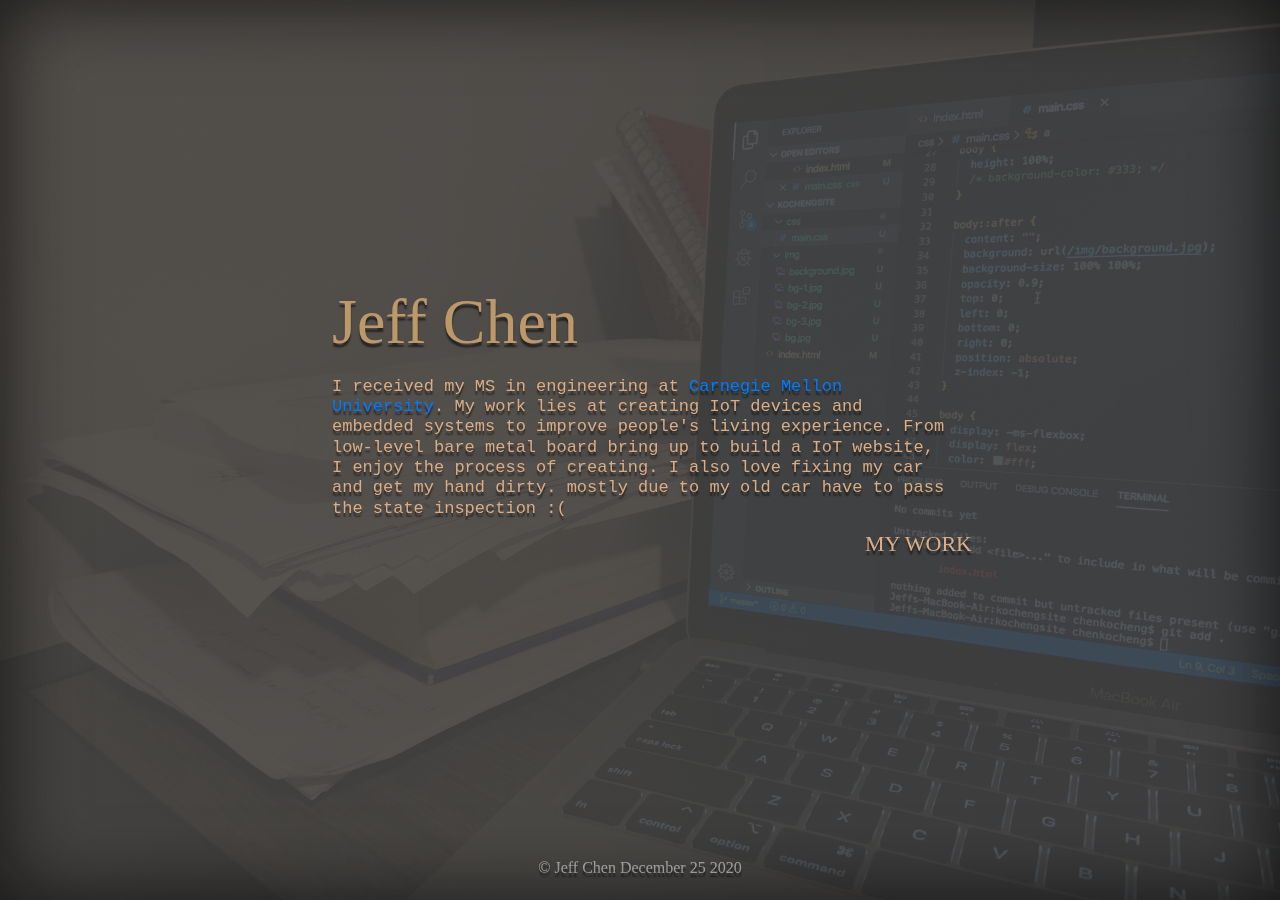
<file: index.html>
<!DOCTYPE html>
<html lang="en">
  <head>
    <meta charset="UTF-8" />
    <meta name="viewport" content="width=device-width, initial-scale=1.0" />
    <meta http-equiv="X-UA-Compatible" content="ie=edge" />

    <link
      rel="stylesheet"
      href="https://stackpath.bootstrapcdn.com/bootstrap/4.4.1/css/bootstrap.min.css"
      integrity="sha384-Vkoo8x4CGsO3+Hhxv8T/Q5PaXtkKtu6ug5TOeNV6gBiFeWPGFN9MuhOf23Q9Ifjh"
      crossorigin="anonymous"
    />
    <link rel="stylesheet" href="/css/main.css" />

    <script src="https://code.jquery.com/jquery-3.4.1.slim.min.js"></script>
    <script src="https://cdn.jsdelivr.net/npm/popper.js@1.16.0/dist/umd/popper.min.js"></script>
    <script src="https://stackpath.bootstrapcdn.com/bootstrap/4.4.1/js/bootstrap.min.js"></script>
    <title>Kocheng Homepage</title>
  </head>

  <body id="bg-image">
    <div class="cover-container d-flex w-100 h-100 p-1 mx-auto flex-column">
      <header class="masthead mb-auto"></header>

      <main role="main" class="inner cover">
        <h1 class="cover-heading">Jeff Chen</h1>
        <p class="p-main lead">
        </p>
        
          <h5 class="self">I received my MS in engineering at <a href="https://www.cmu.edu">Carnegie Mellon University</a>.
             My work lies at creating IoT devices and embedded systems to improve people's living experience.
            From low-level bare metal board bring up to build a IoT website, I enjoy the process
            of creating. I also love fixing my car and get my hand dirty. mostly due to my old car 
            have to pass the state inspection :(  
          </h5>
      </main>

      <p class="lead">
        <a href="mywork.html" class="quote">MY WORK</a>
      </p>

      <footer class="mastfoot mt-auto">
        <div class="inner">
          <p>
            &copy; Jeff Chen December 25 2020
          </p>
        </div>
      </footer>
    </div>
  </body>
</html>
</file>
<file: css/main.css>
/*
 * Base structure
 */

html {
  height: 100%;
}

body {
  background: #444;
  color: #fff;
  height: 100%;
  margin: 0;
  font-family: fantasy;
  line-height: 1.5;
}
body#bg-image {
  background: url(/img/mybg.jpg);
  background-attachment: fixed;
  background-size: cover;
}
body#bg-image:after {
  content: "";
  position: fixed;
  margin: 0;
  padding: 0;
  top: 0;
  right: 0;
  width: 100%;
  height: 100%;
  z-index: -1;
  background: rgba(68, 68, 68, 0.9);
  box-shadow: inset 0 0 5rem rgba(0, 0, 0, 0.7);
}

body {
  display: -ms-flexbox;
  display: flex;
  color: #bc986a;
  text-shadow: 0 0.25rem 0.1rem rgba(0, 0, 0, 0.5);
  /* box-shadow: inset 0 0 5rem rgba(0, 0, 0, 0.5); */
}

.cover-container {
  max-width: 42em;
}

/*
 * Header
 */

/*
 * Cover
 */
.cover {
  padding: 0 1.5rem;
}
.cover .btn-lg {
  padding: 0.75rem 1.25rem;
  font-weight: 700;
}

.cover-heading {
  font-size: 4rem;
}

.p-main {
  text-transform: uppercase;
  font-style: italic;
  font-family: "Courier New", Courier, monospace;
  font-size: 25px;
  columns: #fbeec1;
  font-weight: 300;
}

.quote {
  color: #daad86;
  font-size: 22px;
  float: right;
  background-color: transparent;
}

.self {
  color: #daad86;
  font-size: 17px;
  font-family: "Lucida Console", "Courier New", monospace;
  background-color: transparent;
}

.quote:hover {
  transition: background 1s ease-out;
  color: #bc986a;
}

/*
 * Footer
 */
.mastfoot {
  color: rgba(255, 255, 255, 0.5);
  text-align: center;
}
</file>
